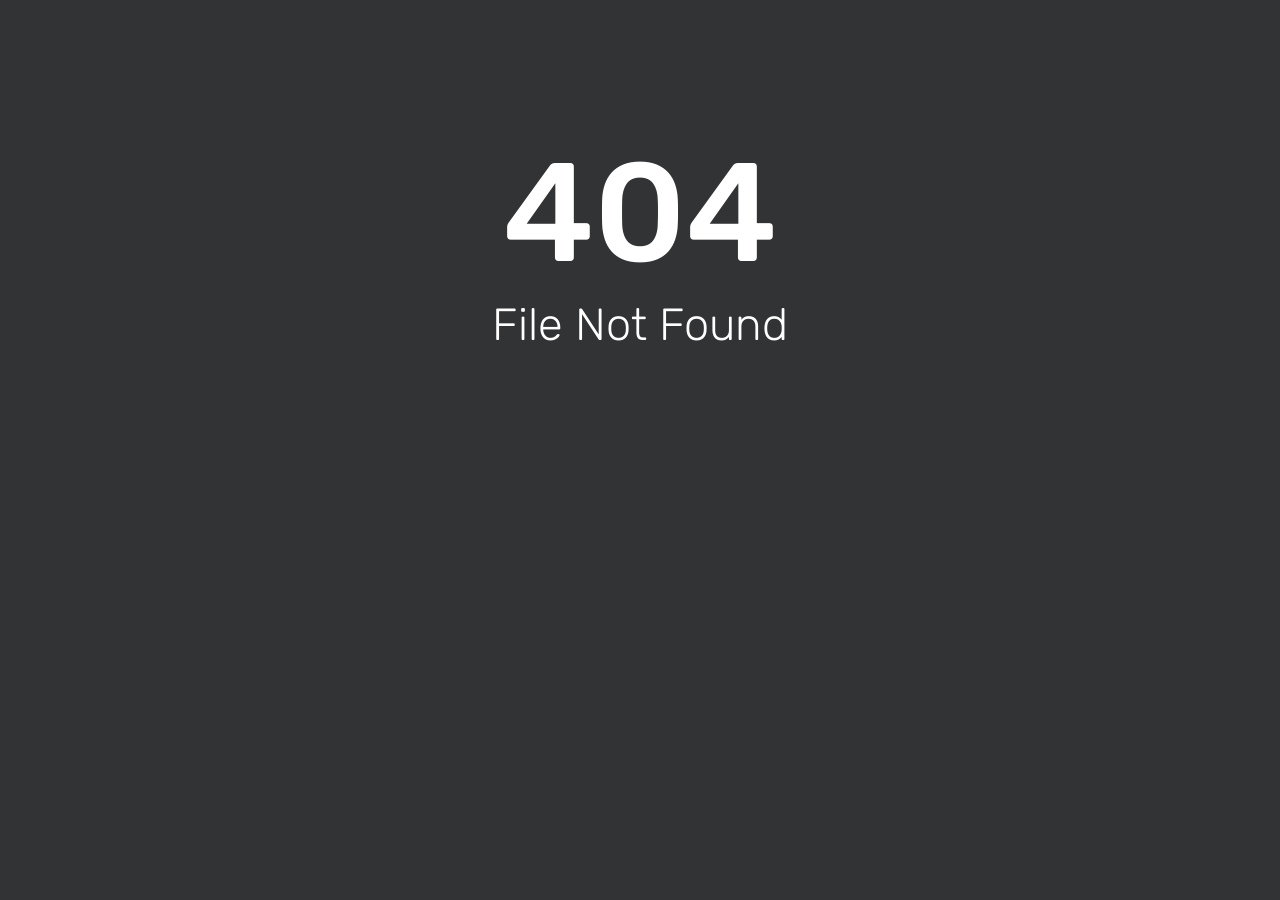
<file: assets/img/icons/select-arrow.html>
<html><head><title>404 - File Not Found</title><link href='//fonts.bunny.net/css?family=Rubik:300,400,500' rel='stylesheet' type='text/css'><style>html, body { width: 100%; margin: 0; padding: 0; text-align: center; font-family: 'Rubik'; background-repeat: no-repeat; background-position: bottom center; background-size: cover; color: white; height: 100%; background-color: #313335; } h1 {margin-bottom: 0px;font-weight: bold;font-size: 140px;font-weight: 500;padding-top: 130px;margin-bottom: -35px;}h2 {font-size: 45px;color: white; font-weight: 200;}</style></head><body><div id='content'><h1 style='margin-bottom: -35px;'>404</h1><h2>File Not Found</h2></div></body></html>
</file>
